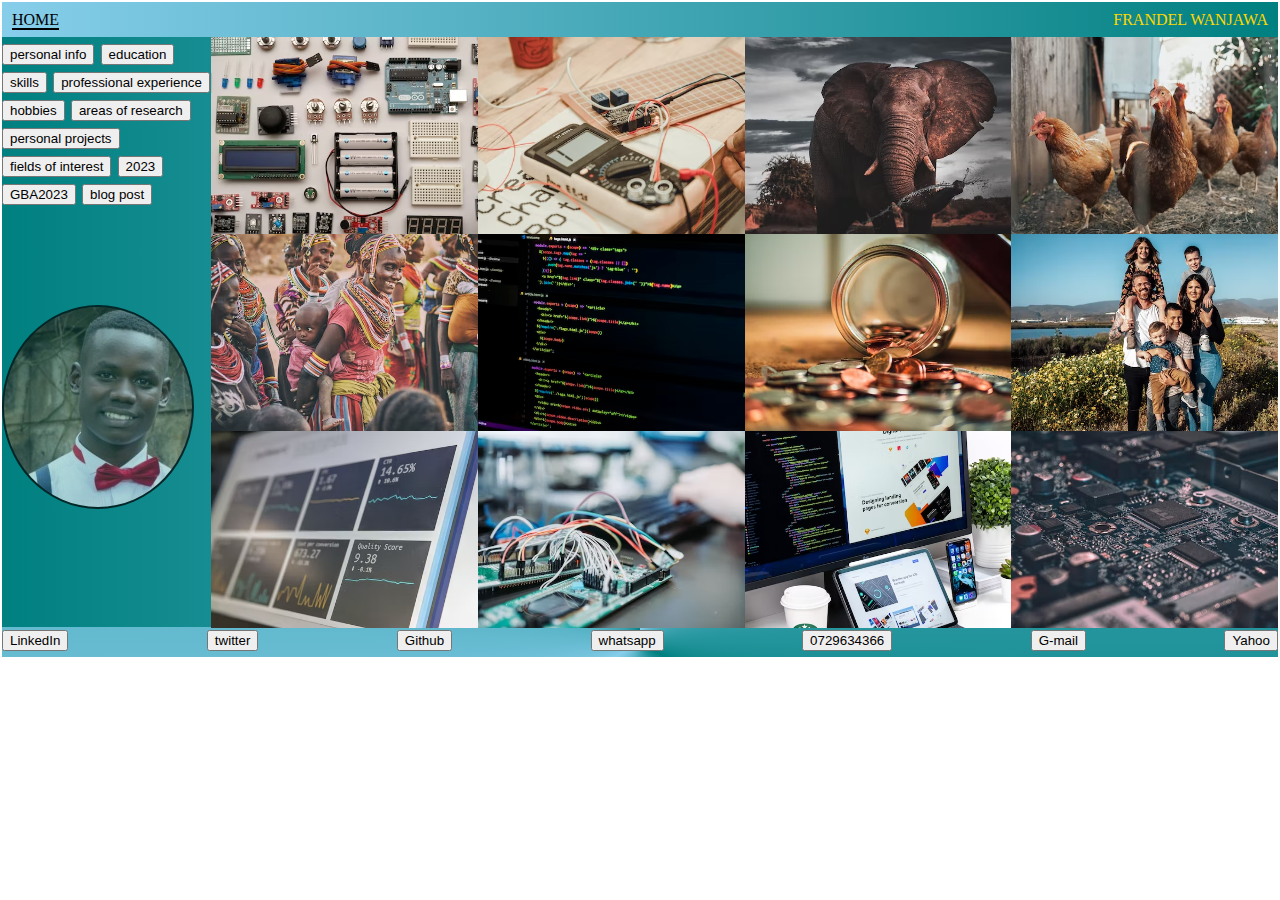
<file: index.html>
<!DOCTYPE html>
<html lang="en">
    <head>
        <title>FRANDEL WANJAWA</title>
        <meta charset="UTF-8">
        <meta name="viewport" content="width=device-width, initial-scale=1">
        <link href="css/style.css" rel="stylesheet">
    </head>
    <body>
        <div class="navbar">
            <div class='lefthead'>
                <a class="active" href="index.html">home</a> 
            </div>
            <div class= "righthead">
           <a href="about.html">frandel wanjawa</a>
           
             </div>
        </div>
        <div class="content">
            <div class="leftbar">
                <button class= "tab1">personal info</button>
                <button class= "tab2">education</button>
                <button class= "tab3">skills</button>
                <button class= "tab4">professional experience</button>    
                <button class= "tab5">hobbies</button>
                <button class= "tab6">areas of research</button>
                <button class= "tab7">personal projects</button>
                <button class= "tab8">fields of interest</button>
                <button class= "tab9">2023</button>
                <button class= "tab10">GBA2023</button>
                <button class= "tab11">blog post</button>
                <div class="port1" style="background-image: url('images/freezy.jpg');">
                    
                </div>

            </div>
            <div class="rightbar">
                <div class="port" style="background-image: url('images/arduino.avif');"></div>
                <div class="port" style="background-image: url('images/electrical.avif');"></div>
                <div class="port" style="background-image: url(images/elephants.avif);"></div>
                <div class="port" style="background-image: url('images/kuku.avif');"></div>
                <div class="port" style="background-image: url(images/africa.avif);"></div>
                <div class="port" style="background-image: url(images/python.avif);"></div>
                <div class="port" style="background-image: url(images/money.avif);"></div>
                <div class="port" style="background-image: url(images/family.avif);"></div>
                <div class="port" style="background-image: url(images/data.avif);"></div>
                <div class="port" style="background-image: url(images/electronics.avif);"></div>
                <div class="port" style="background-image: url(images/webapp.avif);"></div>
                <div class="port" style="background-image: url(images/pcb.avif);"></div>
            </div>
        </div>
        <div class ="footer">
            <a href="https://www.linkedin.com/in/frandel-wanjawa"> <button type="">LinkedIn</button>
                 </a>
            <a href="https://twitter.com/Fwanjawa1"><button type="">twitter</button></a>
            <a href="https://github.com/franfreezy"><button type="">Github</button></a>
            <a href="https://api.whatsapp.com/send?phone=254729634366"><button type="">whatsapp</button>
                </a>
            <a href=""><button type="">0729634366</button></a>
            <a href="mailto:frandelwanjawa19@gmail.com"><button type="">G-mail</button></a>
            <a href="mailto:frandelwanjawa@yahoo.com"><button type="">Yahoo</button></a>

        </div>
    </body>
</html>
</file>
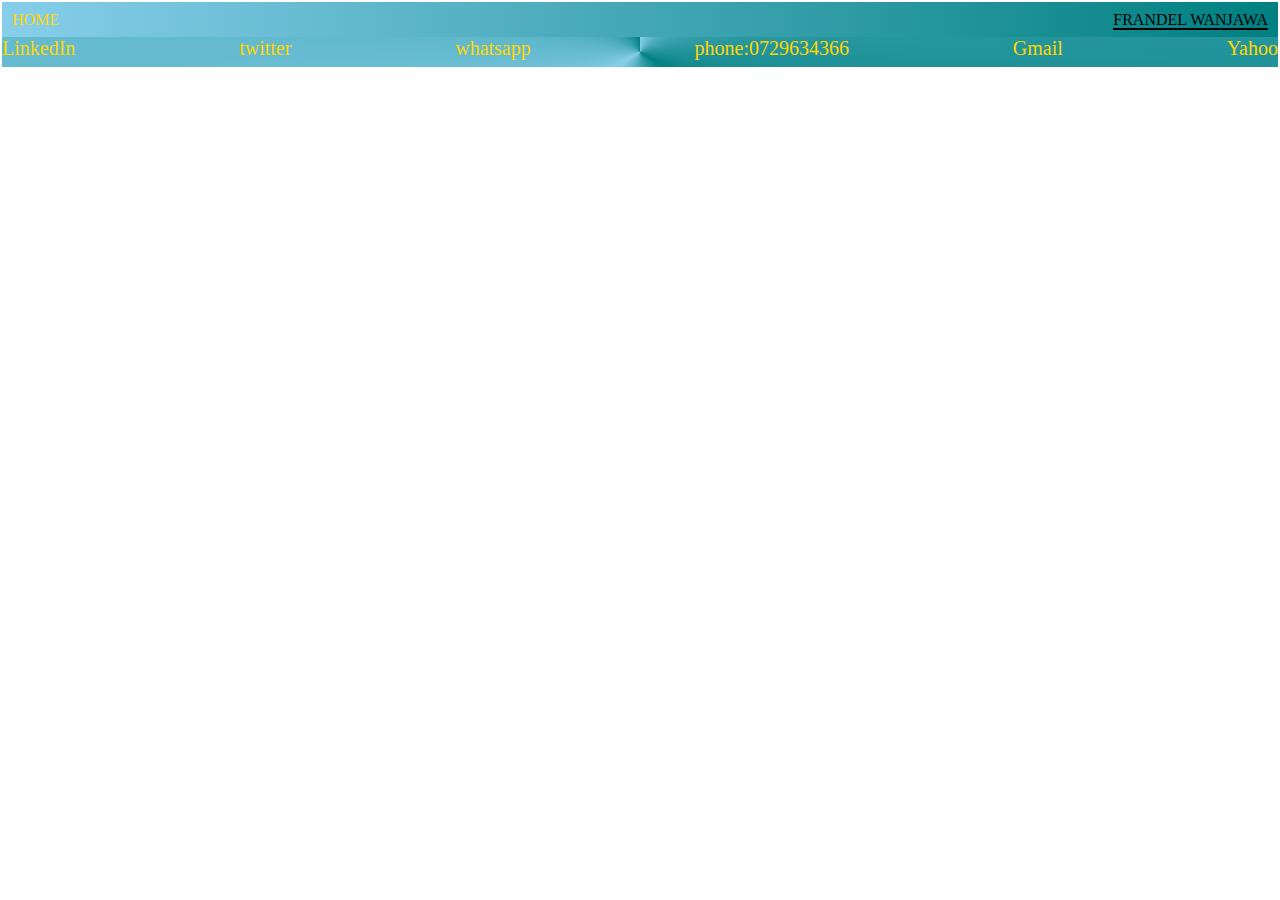
<file: about.html>
<!DOCTYPE html>
<html lang="en">
    <head>
        <title>ABOUT</title>
        <meta charset="UTF-8">
        <meta name="viewport" content="width=device-width, initial-scale=1">
        <link href="css/style.css" rel="stylesheet">
    </head>
    <body>
            <div class="navbar">
                <div class='lefthead'>
                <a href="index.html">home</a> 
                </div>
                <div class= "righthead">
                <a class="active" href="about.html">frandel wanjawa</a>
           
            </div>
            <div class="brand" style="background-image: url('images/freezy.jpg');">
            
            </div>
            </div>
             <div class ="footer">
                <a href="https://www.linkedin.com/in/frandel-wanjawa">LinkedIn</a>
                <a href="https://twitter.com/Fwanjawa1">twitter</a>
                <a href="https://api.whatsapp.com/send?phone=254729634366">whatsapp</a>
                <a href="">phone:0729634366</a>
                <a href="mailto:frandelwanjawa19@gmail.com">Gmail</a>
                <a href="mailto:frandelwanjawa@yahoo.com">Yahoo</a>
    
            </div>
    
    </body>
</html>
</file>
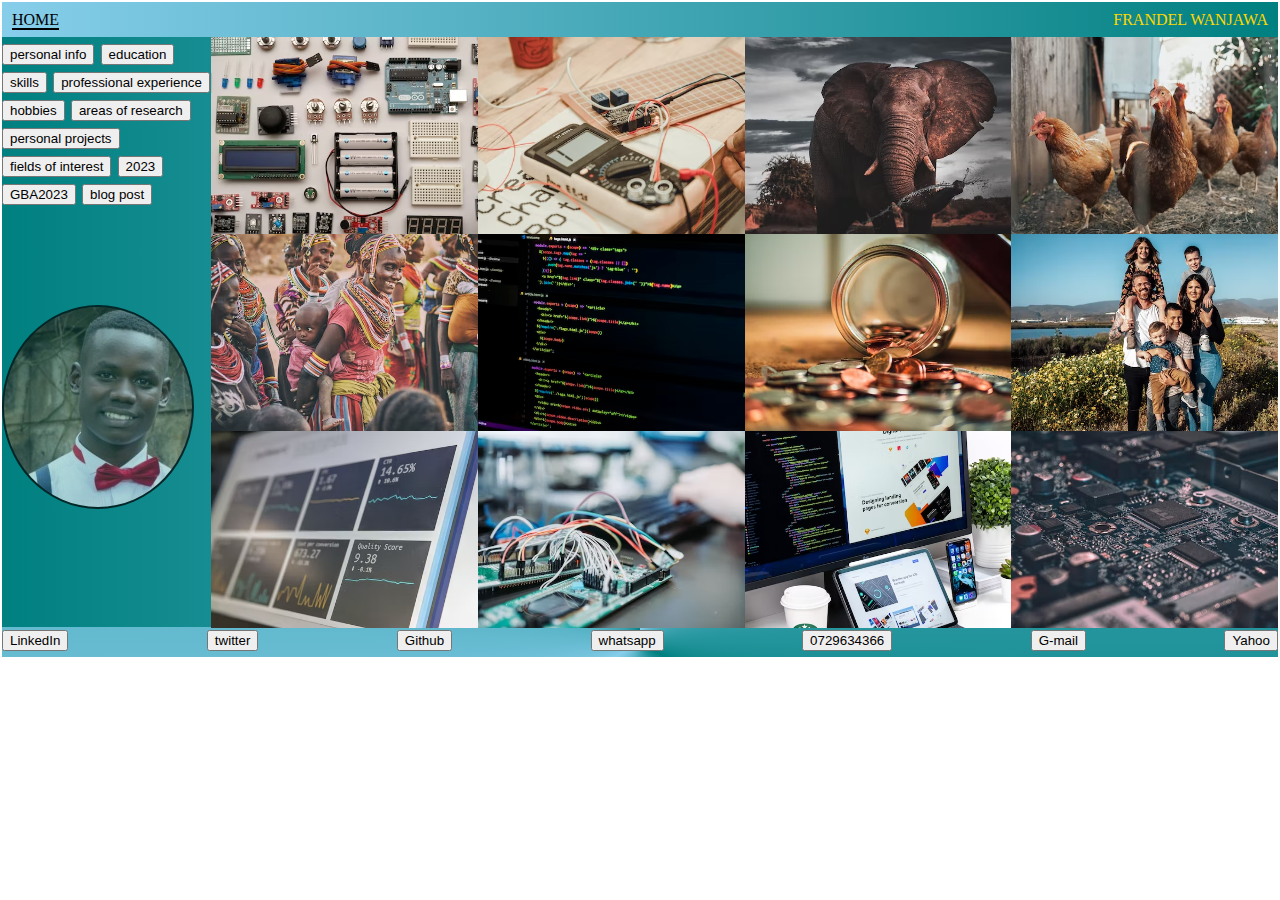
<file: home.html>
<!DOCTYPE html>
<html lang="en">
    <head>
        <title>FRANDEL WANJAWA</title>
        <meta charset="UTF-8">
        <meta name="viewport" content="width=device-width, initial-scale=1">
        <link href="css/style.css" rel="stylesheet">
    </head>
    <body>
        <div class="navbar">
            <div class='lefthead'>
                <a class="active" href="home.html">home</a> 
            </div>
            <div class= "righthead">
           <a href="about.html">frandel wanjawa</a>
           
             </div>
        </div>
        <div class="content">
            <div class="leftbar">
                <button class= "tab1">personal info</button>
                <button class= "tab2">education</button>
                <button class= "tab3">skills</button>
                <button class= "tab4">professional experience</button>    
                <button class= "tab5">hobbies</button>
                <button class= "tab6">areas of research</button>
                <button class= "tab7">personal projects</button>
                <button class= "tab8">fields of interest</button>
                <button class= "tab9">2023</button>
                <button class= "tab10">GBA2023</button>
                <button class= "tab11">blog post</button>
                <div class="port1" style="background-image: url('images/freezy.jpg');">
                    
                </div>

            </div>
            <div class="rightbar">
                <div class="port" style="background-image: url('images/arduino.avif');"></div>
                <div class="port" style="background-image: url('images/electrical.avif');"></div>
                <div class="port" style="background-image: url(images/elephants.avif);"></div>
                <div class="port" style="background-image: url('images/kuku.avif');"></div>
                <div class="port" style="background-image: url(images/africa.avif);"></div>
                <div class="port" style="background-image: url(images/python.avif);"></div>
                <div class="port" style="background-image: url(images/money.avif);"></div>
                <div class="port" style="background-image: url(images/family.avif);"></div>
                <div class="port" style="background-image: url(images/data.avif);"></div>
                <div class="port" style="background-image: url(images/electronics.avif);"></div>
                <div class="port" style="background-image: url(images/webapp.avif);"></div>
                <div class="port" style="background-image: url(images/pcb.avif);"></div>
            </div>
        </div>
        <div class ="footer">
            <a href="https://www.linkedin.com/in/frandel-wanjawa"> <button type="">LinkedIn</button>
                 </a>
            <a href="https://twitter.com/Fwanjawa1"><button type="">twitter</button></a>
            <a href=""><button type="">Github</button></a>
            <a href="https://api.whatsapp.com/send?phone=254729634366"><button type="">whatsapp</button>
                </a>
            <a href=""><button type="">0729634366</button></a>
            <a href="mailto:frandelwanjawa19@gmail.com"><button type="">G-mail</button></a>
            <a href="mailto:frandelwanjawa@yahoo.com"><button type="">Yahoo</button></a>

        </div>
    </body>
</html>
</file>
<file: css/style.css>
body{
    margin:2px;
    display: block;
    height:600px;
   
}
.navbar{ width:100%;
    background-image: linear-gradient(to left,teal, skyblue);
    height:35px;
    display: inline-flex;
    justify-content:space-between;
    text-transform: uppercase;
    color:black;
   
    border-color:black;
    
    
}
.navbar a{
    color: gold;
    text-decoration:transparent;
} 
.navbar  a:hover{
    color: black ;
    border-bottom: solid black 2px;
}
.navbar a.active{
    color: black ;
    border-bottom: solid black 2px;
}
.righthead{
    margin:auto;
    margin-right:10px;
}
.lefthead{
    margin:auto;
    margin-left:10px;
}
.content{
    height:590px;
    display:flex;
    background-image: linear-gradient(to right,teal, skyblue);
}
.leftbar{
    
    display:;
    width:250px;
    height:100%;
    text-transform:uppercase;
    font-family:fantasy;
    font-size :25px;
    
}
.rightbar{
    width:100%;
    height:100%;
    
    display: flex;
    flex-wrap: wrap;
}
.port
{height:197px;
    width:25%;
    background-size:cover;
    background-repeat:no-repeat;
    background-position: center;
    
}

.footer{
    display:flex;
    background-image: conic-gradient(skyblue,teal, skyblue,teal);
    height:30px;
    width:100%;
    flex-flow: row wrap;
   justify-content:space-between;
    font-size:20px;
    
}
.footer a{
    text-decoration:none;
    color: gold;
    
}

.port1{
    margin-top:100px;
    border-radius:100%;
    width:90%;
    height:200px;
    background-size:cover;
    background-repeat:no-repeat;
    opacity:70%;
    border:2px double black;
}
</file>
